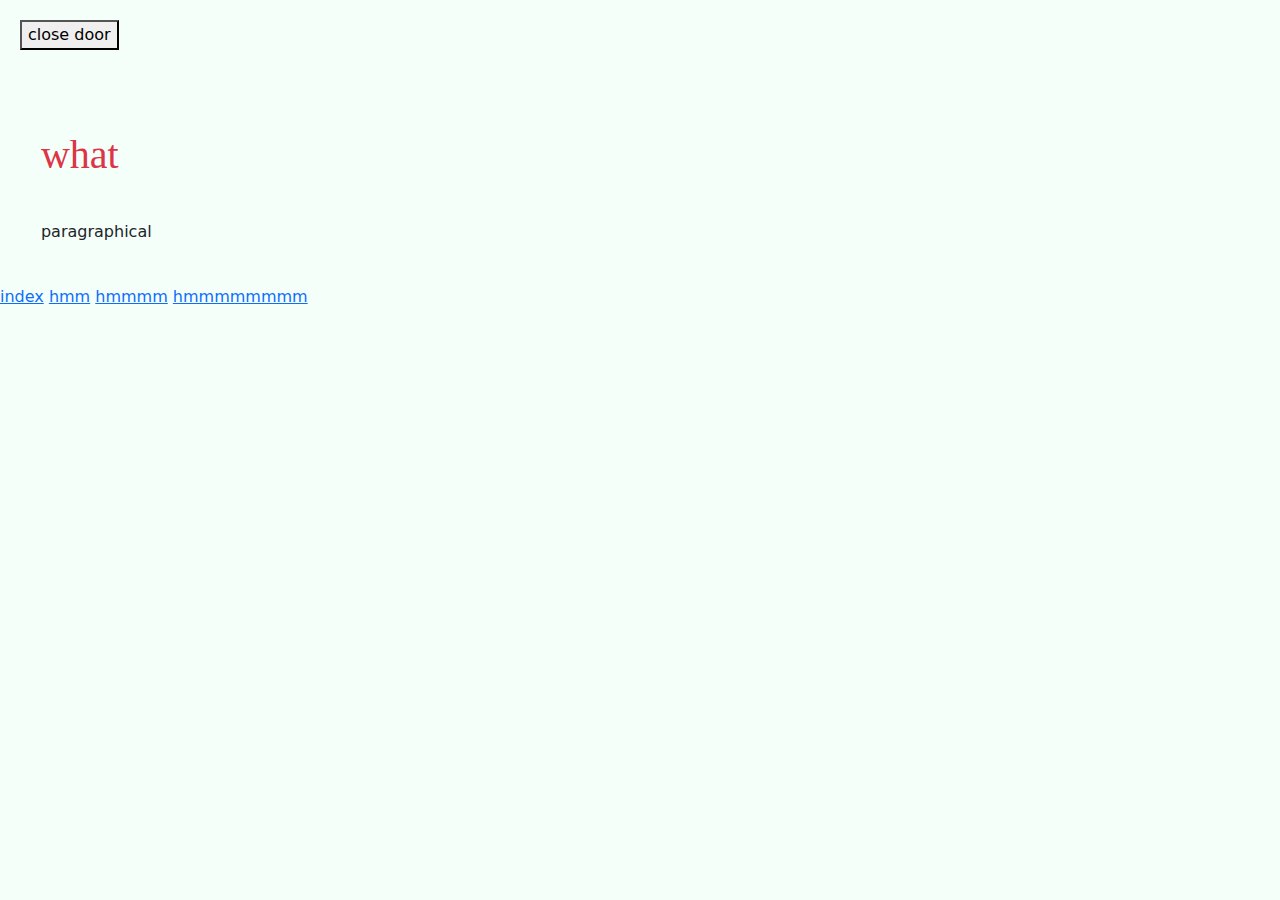
<file: index.html>
<!DOCTYPE html>

<html lang="en">

    <head>
        <meta charset="utf-8">
        <meta name="viewport" content="width=device-width, initial-scale=1">

        <title>My Homepage</title>

        <!-- Bootstrap CSS -->
        <link href="https://cdn.jsdelivr.net/npm/bootstrap@5.3.3/dist/css/bootstrap.min.css" rel="stylesheet" integrity="sha384-QWTKZyjpPEjISv5WaRU9OFeRpok6YctnYmDr5pNlyT2bRjXh0JMhjY6hW+ALEwIH" crossorigin="anonymous">

        <!-- My CSS -->
        <link href="style.css" rel="stylesheet">
    </head>

    <body>
        <div id="sus-div">
            <button>
                close door
            </button>
        </div>
        <h1 class="text-danger mani">
            what
        </h1>
        <p class="mani">
            paragraphical
        </p>
        <div>
            <a href="index.html">index</a>
            <a href="hmm.html">hmm</a>
            <a href="hmmmm.html">hmmmm</a>
            <a href="hmmmmmmmm.html">hmmmmmmmm</a>
        </div>
        <!-- Bootstrap JS -->
        <script src="https://cdn.jsdelivr.net/npm/bootstrap@5.3.3/dist/js/bootstrap.bundle.min.js" integrity="sha384-YvpcrYf0tY3lHB60NNkmXc5s9fDVZLESaAA55NDzOxhy9GkcIdslK1eN7N6jIeHz" crossorigin="anonymous"></script>
    </body>

</html>
</file>
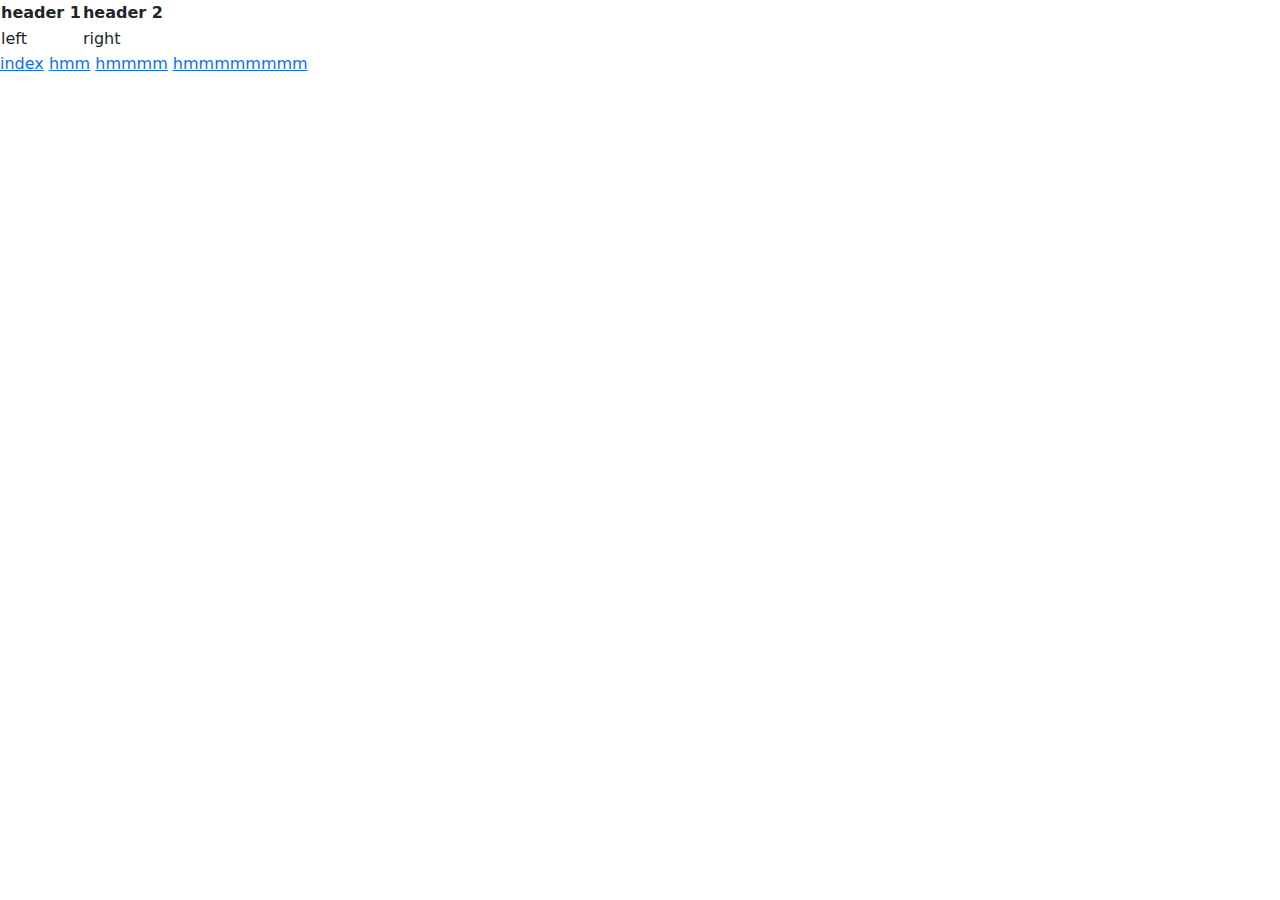
<file: hmm.html>
<!DOCTYPE html>

<html lang="en">
    <head>
        <title>
            hmm
        </title>
        <meta charset="utf-8">
        <meta name="viewport" content="width=device-width, initial-scale=1">
         <!-- Bootstrap CSS -->
         <link href="https://cdn.jsdelivr.net/npm/bootstrap@5.3.3/dist/css/bootstrap.min.css" rel="stylesheet" integrity="sha384-QWTKZyjpPEjISv5WaRU9OFeRpok6YctnYmDr5pNlyT2bRjXh0JMhjY6hW+ALEwIH" crossorigin="anonymous">
    </head>
    <body>
        <table>
            <tr>
                <th>header 1</th>
                <th>header 2</th>
            </tr>
            <tr>
                <td>left</td>
                <td>right</td>
            </tr>
        </table>
        <div>
            <a href="index.html">index</a>
            <a href="hmm.html">hmm</a>
            <a href="hmmmm.html">hmmmm</a>
            <a href="hmmmmmmmm.html">hmmmmmmmm</a>
        </div>
        <!-- Bootstrap JS -->
        <script src="https://cdn.jsdelivr.net/npm/bootstrap@5.3.3/dist/js/bootstrap.bundle.min.js" integrity="sha384-YvpcrYf0tY3lHB60NNkmXc5s9fDVZLESaAA55NDzOxhy9GkcIdslK1eN7N6jIeHz" crossorigin="anonymous"></script>
    </body>
</html>
</file>
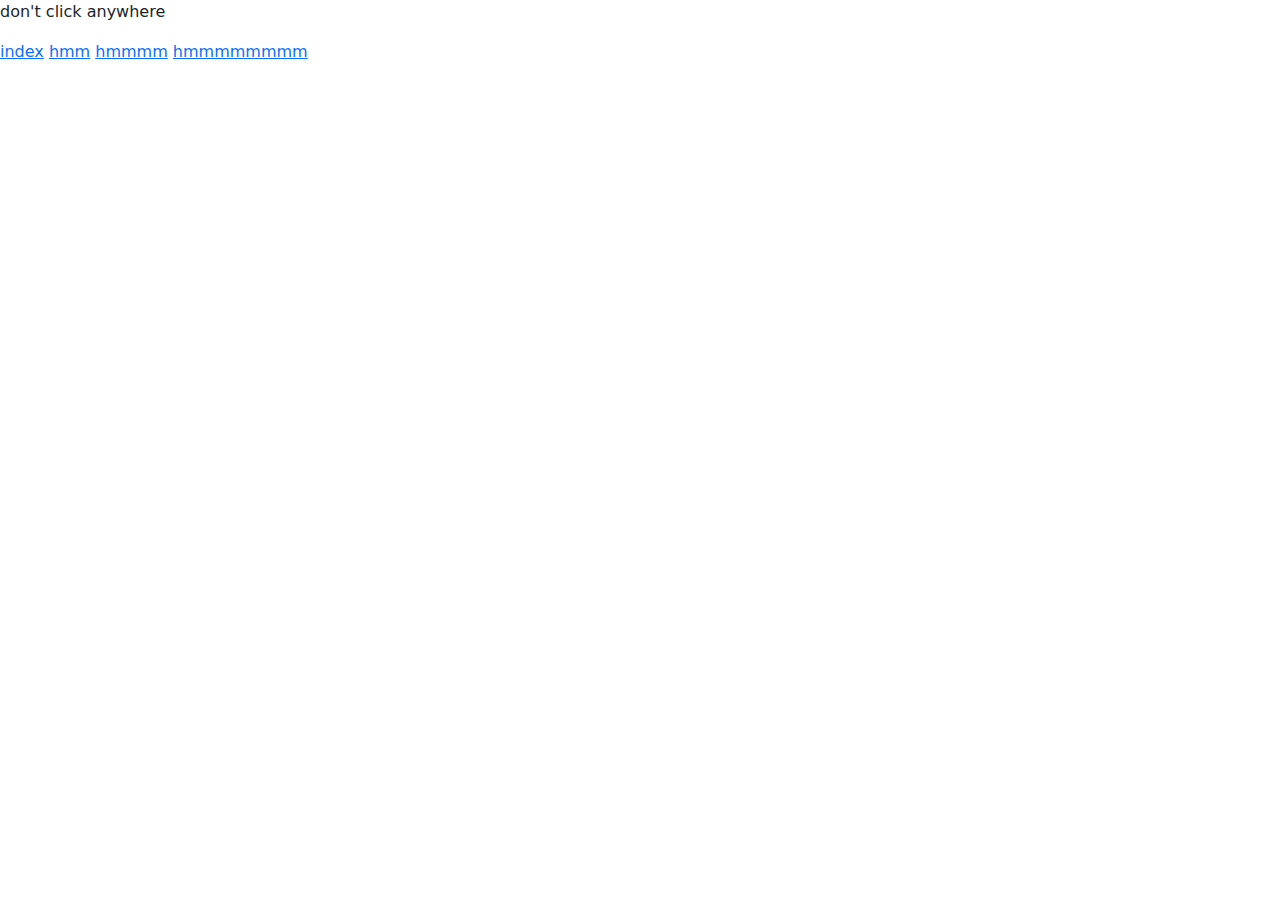
<file: hmmmm.html>
<!DOCTYPE html>

<html lang="en">
    <head>
        <title>
            hmmmm
        </title>
        <meta charset="utf-8">
        <meta name="viewport" content="width=device-width, initial-scale=1">
        <!-- My JS-->
        <script src="index.js"></script>
        <!-- Bootstrap CSS -->
        <link href="https://cdn.jsdelivr.net/npm/bootstrap@5.3.3/dist/css/bootstrap.min.css" rel="stylesheet" integrity="sha384-QWTKZyjpPEjISv5WaRU9OFeRpok6YctnYmDr5pNlyT2bRjXh0JMhjY6hW+ALEwIH" crossorigin="anonymous">
    </head>
    <body>
        <p>
            don't click anywhere
        </p>
        <div>
            <a href="index.html">index</a>
            <a href="hmm.html">hmm</a>
            <a href="hmmmm.html">hmmmm</a>
            <a href="hmmmmmmmm.html">hmmmmmmmm</a>
        </div>
        <img id="heart-attack" src="media/maxresdefault.jpg" alt="Henry Kissinger is alive and in living in Glendale, AZ " style="width:100vw; visibility: hidden;">
        <!-- Bootstrap JS -->
        <script src="https://cdn.jsdelivr.net/npm/bootstrap@5.3.3/dist/js/bootstrap.bundle.min.js" integrity="sha384-YvpcrYf0tY3lHB60NNkmXc5s9fDVZLESaAA55NDzOxhy9GkcIdslK1eN7N6jIeHz" crossorigin="anonymous"></script>
    </body>
</html>
</file>
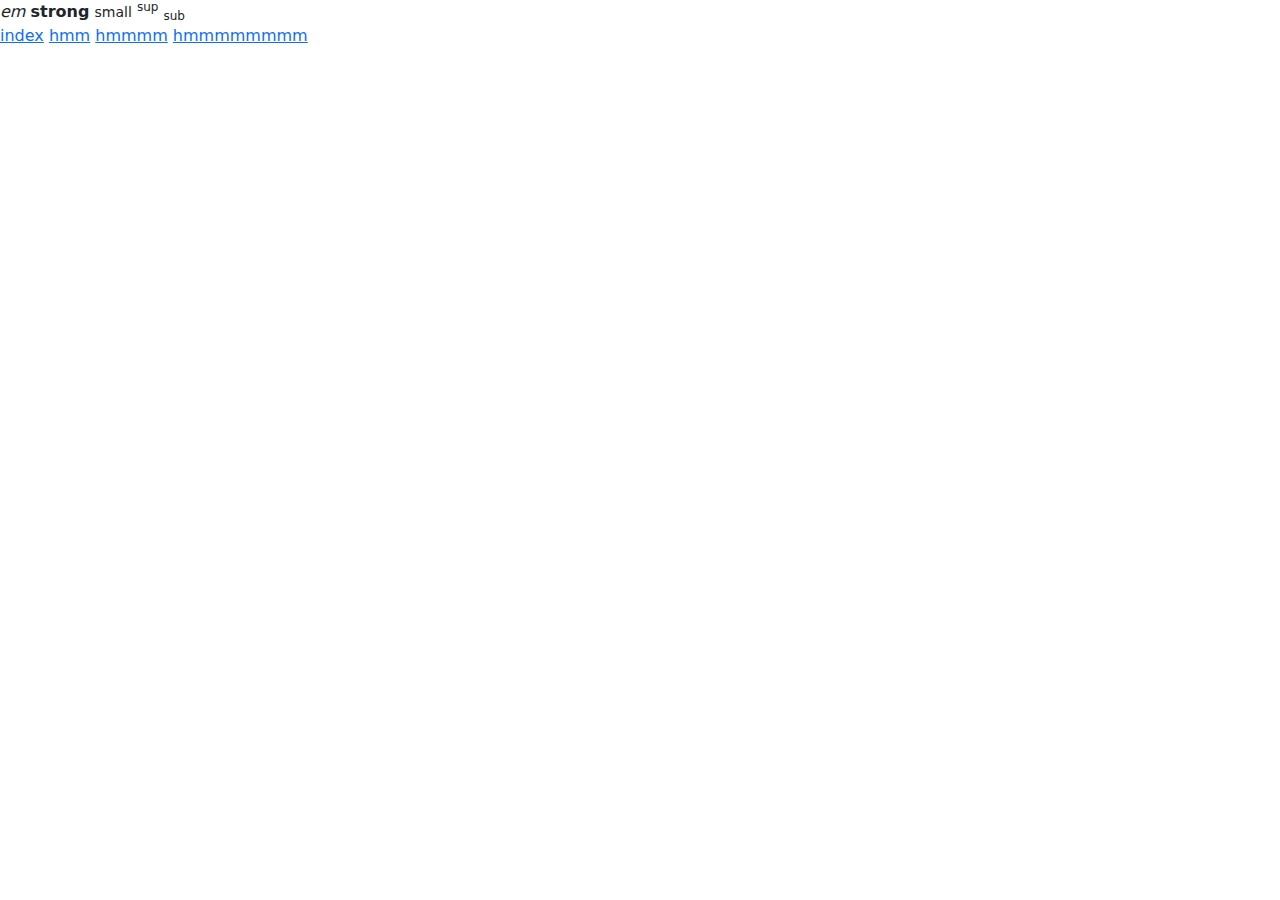
<file: hmmmmmmmm.html>
<!DOCTYPE html>

<html lang="en">
    <head>
        <title>
            hmmmmmmmm
        </title>
        <meta charset="utf-8">
        <meta name="viewport" content="width=device-width, initial-scale=1">
        <!-- Bootstrap CSS -->
        <link href="https://cdn.jsdelivr.net/npm/bootstrap@5.3.3/dist/css/bootstrap.min.css" rel="stylesheet" integrity="sha384-QWTKZyjpPEjISv5WaRU9OFeRpok6YctnYmDr5pNlyT2bRjXh0JMhjY6hW+ALEwIH" crossorigin="anonymous">
   </head>
    <body>
        <em>em</em>
        <strong>strong</strong>
        <small>small</small>
        <sup>sup</sup>
        <sub>sub</sub>
        <div>
            <a href="index.html">index</a>
            <a href="hmm.html">hmm</a>
            <a href="hmmmm.html">hmmmm</a>
            <a href="hmmmmmmmm.html">hmmmmmmmm</a>
        </div>
        <!-- Bootstrap JS -->
        <script src="https://cdn.jsdelivr.net/npm/bootstrap@5.3.3/dist/js/bootstrap.bundle.min.js" integrity="sha384-YvpcrYf0tY3lHB60NNkmXc5s9fDVZLESaAA55NDzOxhy9GkcIdslK1eN7N6jIeHz" crossorigin="anonymous"></script>
    </body>
</html>
</file>
<file: style.css>
#sus-div {
    align: top;
    height: 10vh;
}

button {
    margin: 20px;
}

h1 {
    font-family: Copperplate, Papyrus, fantasy;
}

body {
    background-color: MintCream;
}

.mani {
    margin: 3.2%;
}
</file>
